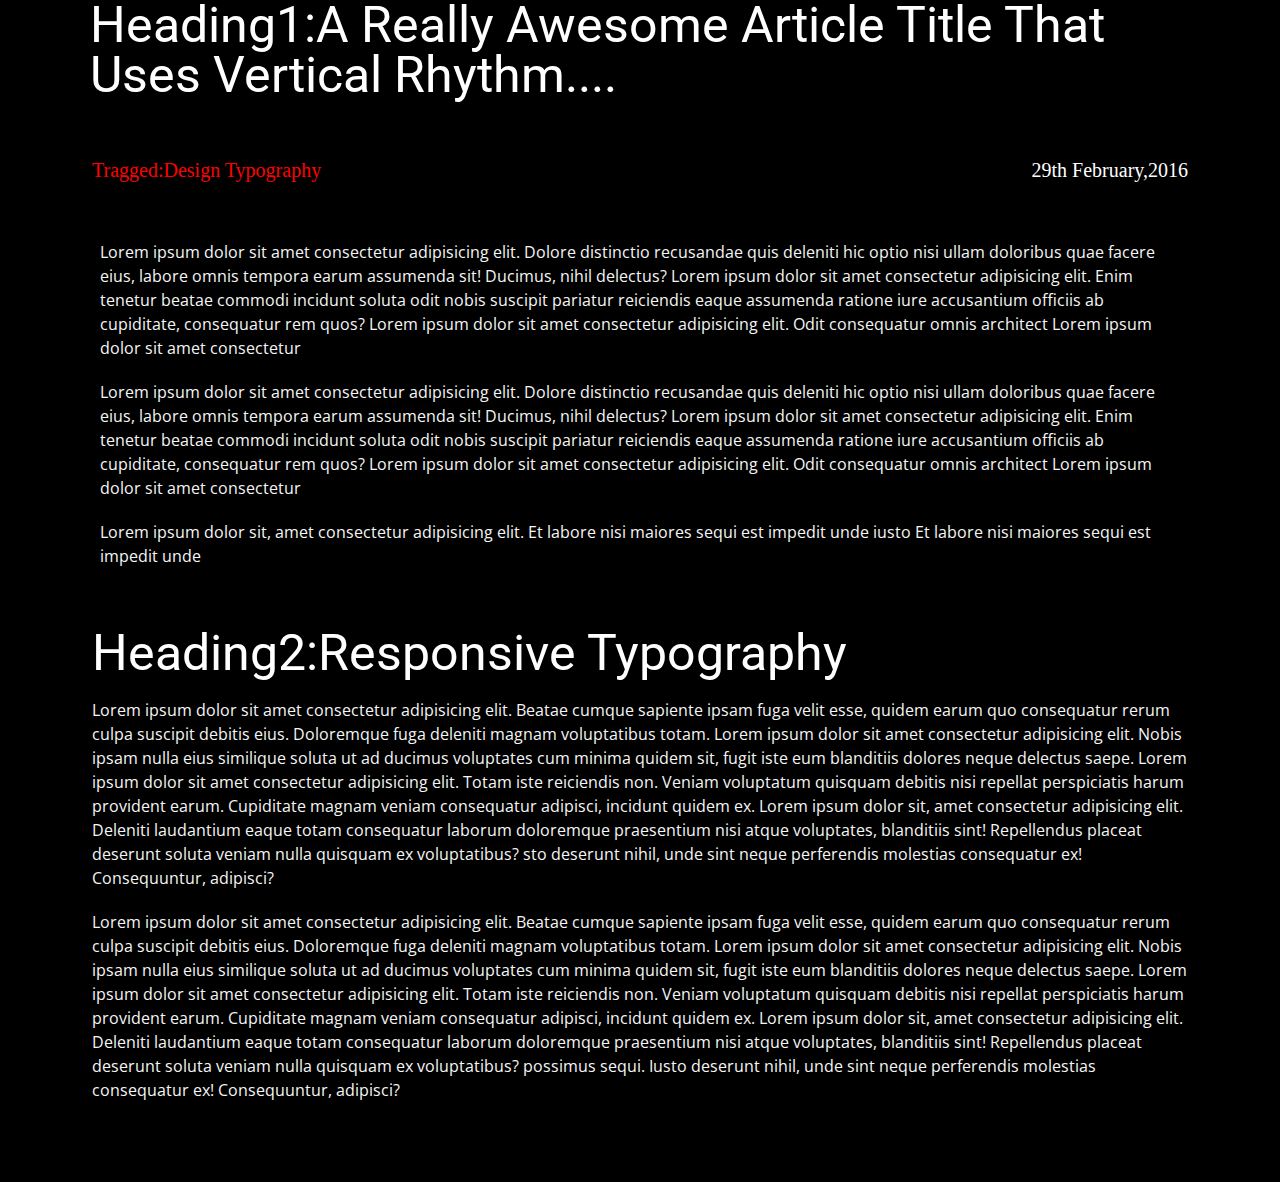
<file: block-BHaabs/index.html>
<!DOCTYPE html>
<html lang="en">
<head>
    <meta charset="UTF-8">
    <meta name="viewport" content="width=device-width, initial-scale=1.0">
    <title>Document</title>
    <link rel="preconnect" href="https://fonts.googleapis.com">
<link rel="preconnect" href="https://fonts.gstatic.com" crossorigin>
<link href="https://fonts.googleapis.com/css2?family=Open+Sans&family=Roboto:wght@500&display=swap" rel="stylesheet">
<link rel="stylesheet" href="./style.css">
</head>
<body>
    <header>
        <div class="container">
            <h1>Heading1:A Really awesome article title that uses vertical rhythm....</h1>
        </div>
    </header>
    <section class="section-one">
        <div class="container flex">
            <p class="design-text">tragged:design typography</p>
            <p class="date">29th February,2016</p>
            </div>
            <div class="container padding">
                <p class="text">
                    Lorem ipsum dolor sit amet consectetur adipisicing elit. Dolore distinctio recusandae quis deleniti hic optio nisi ullam doloribus quae facere eius, labore omnis tempora earum assumenda sit! Ducimus, nihil delectus?
                    Lorem ipsum dolor sit amet consectetur adipisicing elit. Enim tenetur beatae commodi incidunt soluta odit nobis suscipit pariatur reiciendis eaque assumenda ratione iure accusantium officiis ab cupiditate, consequatur rem quos?
                    Lorem ipsum dolor sit amet consectetur adipisicing elit. Odit consequatur omnis architect Lorem ipsum dolor sit amet consectetur
                </p>
                <p class="text">
                    Lorem ipsum dolor sit amet consectetur adipisicing elit. Dolore distinctio recusandae quis deleniti hic optio nisi ullam doloribus quae facere eius, labore omnis tempora earum assumenda sit! Ducimus, nihil delectus?
                    Lorem ipsum dolor sit amet consectetur adipisicing elit. Enim tenetur beatae commodi incidunt soluta odit nobis suscipit pariatur reiciendis eaque assumenda ratione iure accusantium officiis ab cupiditate, consequatur rem quos?
                    Lorem ipsum dolor sit amet consectetur adipisicing elit. Odit consequatur omnis architect Lorem ipsum dolor sit amet consectetur 
                </p>
                <p class="text">
                    Lorem ipsum dolor sit, amet consectetur adipisicing elit. Et labore nisi maiores sequi est impedit unde iusto Et labore nisi maiores sequi est impedit unde
                </p>
            </div>
            <div class="container">
                <h2>heading2:responsive typography</h2>
                <p class="text">Lorem ipsum dolor sit amet consectetur adipisicing elit. Beatae cumque sapiente ipsam fuga velit esse, quidem earum quo consequatur rerum culpa suscipit debitis eius. Doloremque fuga deleniti magnam voluptatibus totam.
                    Lorem ipsum dolor sit amet consectetur adipisicing elit. Nobis ipsam nulla eius similique soluta ut ad ducimus voluptates cum minima quidem sit, fugit iste eum blanditiis dolores neque delectus saepe.
                    Lorem ipsum dolor sit amet consectetur adipisicing elit. Totam iste reiciendis non. Veniam voluptatum quisquam debitis nisi repellat perspiciatis harum provident earum. Cupiditate magnam veniam consequatur adipisci, incidunt quidem ex.
                    Lorem ipsum dolor sit, amet consectetur adipisicing elit. Deleniti laudantium eaque totam consequatur laborum doloremque praesentium nisi atque voluptates, blanditiis sint! Repellendus placeat deserunt soluta veniam nulla quisquam ex voluptatibus?
                   sto deserunt nihil, unde sint neque perferendis molestias consequatur ex! Consequuntur, adipisci?
                </p>
                <p class="text">Lorem ipsum dolor sit amet consectetur adipisicing elit. Beatae cumque sapiente ipsam fuga velit esse, quidem earum quo consequatur rerum culpa suscipit debitis eius. Doloremque fuga deleniti magnam voluptatibus totam.
                    Lorem ipsum dolor sit amet consectetur adipisicing elit. Nobis ipsam nulla eius similique soluta ut ad ducimus voluptates cum minima quidem sit, fugit iste eum blanditiis dolores neque delectus saepe.
                    Lorem ipsum dolor sit amet consectetur adipisicing elit. Totam iste reiciendis non. Veniam voluptatum quisquam debitis nisi repellat perspiciatis harum provident earum. Cupiditate magnam veniam consequatur adipisci, incidunt quidem ex.
                    Lorem ipsum dolor sit, amet consectetur adipisicing elit. Deleniti laudantium eaque totam consequatur laborum doloremque praesentium nisi atque voluptates, blanditiis sint! Repellendus placeat deserunt soluta veniam nulla quisquam ex voluptatibus?
                     possimus sequi. Iusto deserunt nihil, unde sint neque perferendis molestias consequatur ex! Consequuntur, adipisci?
                </p>
            </div>
    </section>
</body>
</html>
</file>
<file: block-BHaabs/style.css>
/* http://meyerweb.com/eric/tools/css/reset/ 
   v2.0 | 20110126
   License: none (public domain)
*/

html, body, div, span, applet, object, iframe,
h1, h2, h3, h4, h5, h6, p, blockquote, pre,
a, abbr, acronym, address, big, cite, code,
del, dfn, em, img, ins, kbd, q, s, samp,
small, strike, strong, sub, sup, tt, var,
b, u, i, center,
dl, dt, dd, ol, ul, li,
fieldset, form, label, legend,
table, caption, tbody, tfoot, thead, tr, th, td,
article, aside, canvas, details, embed, 
figure, figcaption, footer, header, hgroup, 
menu, nav, output, ruby, section, summary,
time, mark, audio, video {
	margin: 0;
	padding: 0;
	border: 0;
	font-size: 100%;
	font: inherit;
	vertical-align: baseline;
}
/* HTML5 display-role reset for older browsers */
article, aside, details, figcaption, figure, 
footer, header, hgroup, menu, nav, section {
	display: block;
}
body {
	line-height: 1;
}
ol, ul {
	list-style: none;
}
blockquote, q {
	quotes: none;
}
blockquote:before, blockquote:after,
q:before, q:after {
	content: '';
	content: none;
}
table {
	border-collapse: collapse;
	border-spacing: 0;
}

/* custom styles */
.container{
    max-width: 1100px;
    margin:0 auto;
    padding:0 32px;
}
.flex{
    display: flex;
    justify-content: space-between;
    align-items: center;
}
body{
    background-color: black;
}
h1{
    font-size:50px;
    color:white;
    font-family: 'Roboto', sans-serif;
    text-transform: capitalize;
}
.design-text{
    color:red;
    text-transform: capitalize;
    font-size: 20px;
}
.date{
    color:white;
    font-size: 20px;
}
.section-one{
    padding:60px;
}
.text{
    font-size: 16px;
    color:whitesmoke;
    line-height: 1.5;
    margin:20px 0;
}
.padding{
    padding:40px;
}
h2{
    font-size:50px;
    color:white;
    font-family: 'Roboto', sans-serif;
    text-transform: capitalize; 
}
.text{
    font-family: 'Open Sans', sans-serif;
}
</file>
